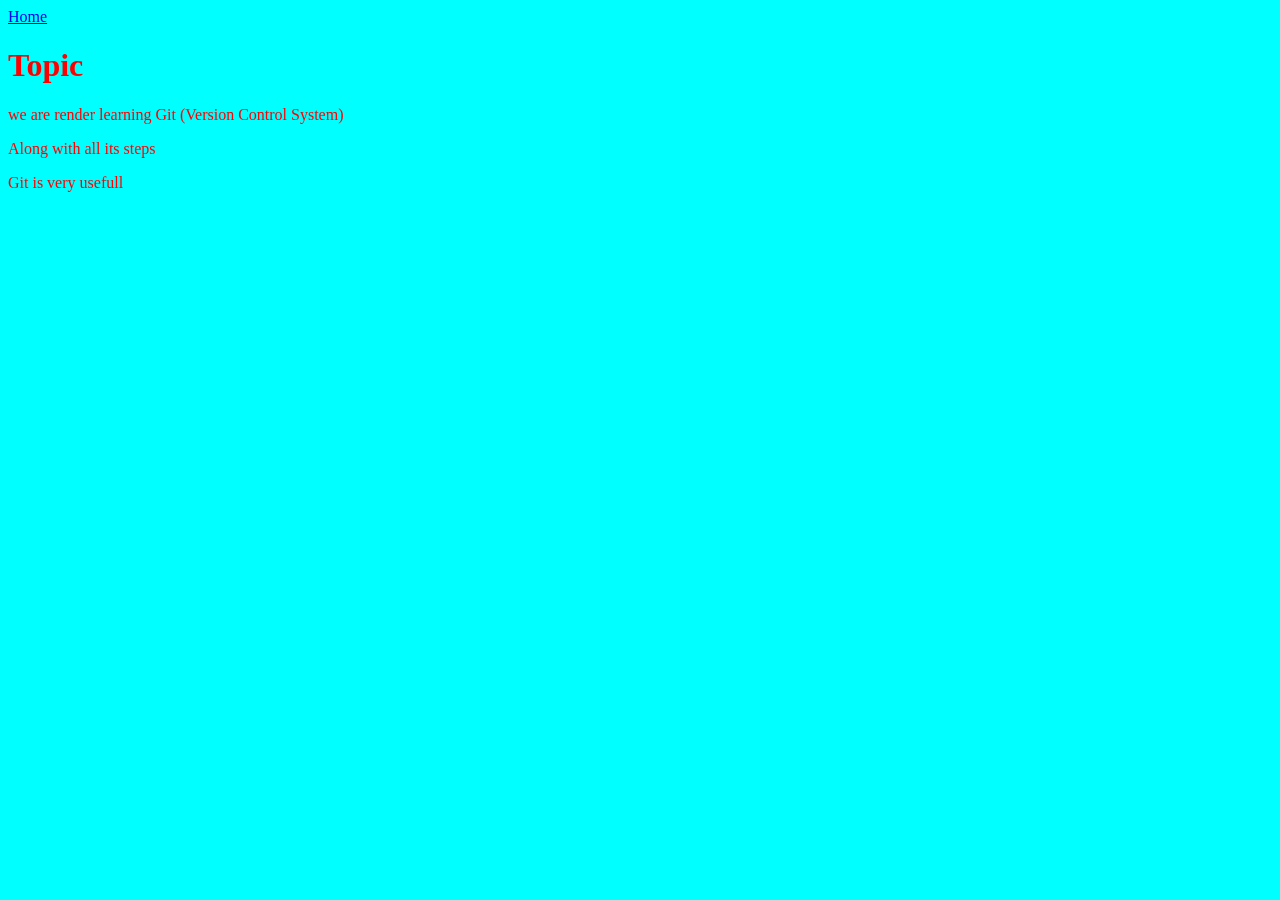
<file: index.html>
<!DOCTYPE html>
<html lang="en">
<head>
    <meta charset="UTF-8">
    <meta name="viewport" content="width=device-width, initial-scale=1.0">
    <title>Git</title>
    <link rel="stylesheet" href="style.css">
</head>
<body>
    <a href="./home.html"> Home </a>
    <h1> Topic </h1>
    <p> we are render learning Git (Version Control System) </p>
    <p> Along with all its steps </p>
    <p> Git is very usefull </p>
</body>
</html>
</file>
<file: style.css>
h1, p, body{
    color: red;
    background-color: aqua;
}
</file>
